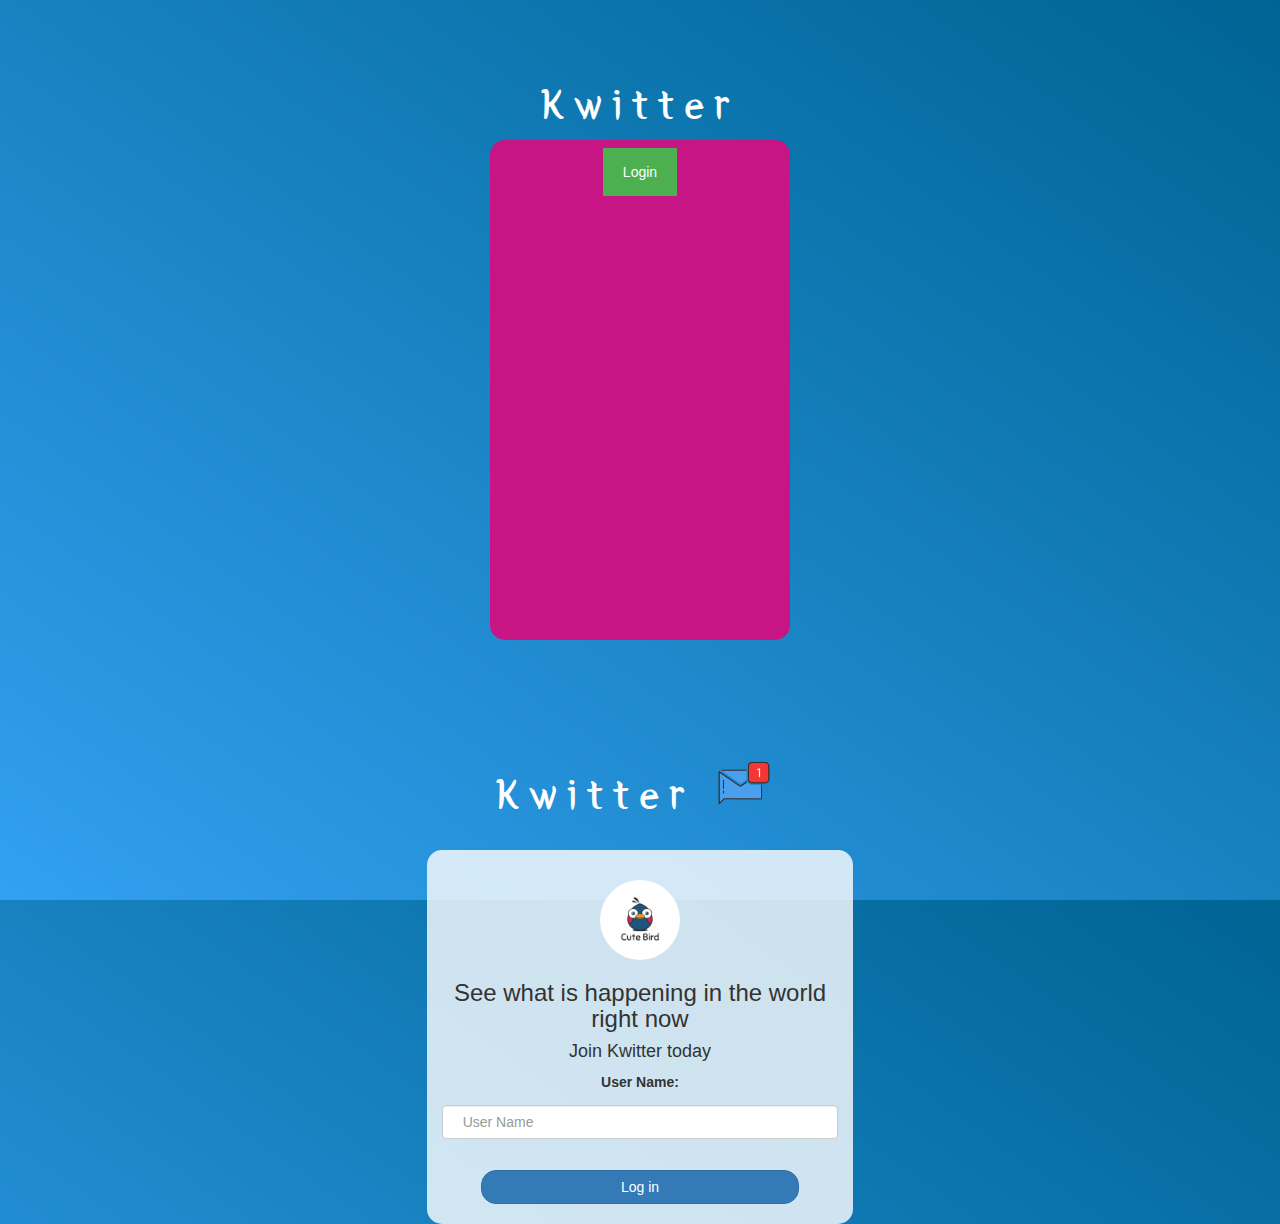
<file: index.html>
<!DOCTYPE html>
<html>
<head>
	<title>Kwitter</title>
<link href="https://fonts.googleapis.com/css?family=Yeon+Sung&display=swap" rel="stylesheet"><meta name="viewport" content="width=device-width, initial-scale=1">

<link rel="stylesheet" href="https://maxcdn.bootstrapcdn.com/bootstrap/3.4.0/css/bootstrap.min.css">
<script src="https://ajax.googleapis.com/ajax/libs/jquery/3.4.1/jquery.min.js"></script>
<script src="https://maxcdn.bootstrapcdn.com/bootstrap/3.4.0/js/bootstrap.min.js"></script>

<link rel="stylesheet" type="text/css" href="style.css">
<script src="kwitter.js"></script>
</head>
<body>
<center>
	<h1 class="header">	
		Kwitter	<sup>
	
	</sup>
</h1>
	<div class="col-lg-4 col-md-6 col-sm-6 col-xs-11 login_div" style="background-color: mediumvioletred; width: 300px; height: 500px;" >
	
		 
<button onclick="document.getElementById('id01').style.display='block'" style="width:auto;">Login</button>

<div id="id01" class="modal">
 
	  




	  <div class="col-lg-4 col-md-6 col-sm-6 col-xs-11 login_div">
		<img src="logo.png" class="logo">
			<h3 >See what is happening in the world right now</h3>
			<h4 >Join Kwitter today</h4>
			<div class="form-group">
			  <label >User Name:</label>
	  <input type="text" id="user_name" class="form-control" placeholder="User Name" >
			 </div>
			 
	
			<button id="login_button" class="btn btn-primary" onclick="addUser()">Log in</button>
			<br><br>
		</div>





       

    
    </div>
  </form>
</div>


		 

	
		<br><br>
	</div>
</center>
</body>
</html>

<!DOCTYPE html>
<html>
<head>
	<title>Kwitter</title>
<link href="https://fonts.googleapis.com/css?family=Yeon+Sung&display=swap" rel="stylesheet"><meta name="viewport" content="width=device-width, initial-scale=1">

<link rel="stylesheet" href="https://maxcdn.bootstrapcdn.com/bootstrap/3.4.0/css/bootstrap.min.css">
<script src="https://ajax.googleapis.com/ajax/libs/jquery/3.4.1/jquery.min.js"></script>
<script src="https://maxcdn.bootstrapcdn.com/bootstrap/3.4.0/js/bootstrap.min.js"></script>

<link rel="stylesheet" type="text/css" href="style.css">
<script src="kwitter.js"></script>
</head>
<body>
<center>
	<h1 class="header">	
		Kwitter	<sup>
	<img src="m2.png">
	</sup>
</h1>
	<div class="col-lg-4 col-md-6 col-sm-6 col-xs-11 login_div">
	<img src="logo.png" class="logo">
		<h3 >See what is happening in the world right now</h3>
		<h4 >Join Kwitter today</h4>
		<div class="form-group">
		  <label >User Name:</label>
  <input type="text" id="user_name" class="form-control" placeholder="User Name" >
		 </div>
		 

		<button id="login_button" class="btn btn-primary" onclick="addUser()">Log in</button>
		<br><br>
	</div>
</center>
</body>
</html>
</file>
<file: style.css>
html, body
{
  height: 100%;
  margin: 0;
}

body
{
background-image: linear-gradient(to right top, #33a0f1, #2591d9, #1882c1, #0a73aa, #006494);

}

.header
{
	color: white;font-family: 'Yeon Sung';font-size: 45px;letter-spacing: 10px;margin-top: 80px;
}
.header img
{
	width: 80px;margin-left: -15px;
}

.login_div
{
	background: rgba(255,255,255,0.8);float: none;border-radius: 15px;
}


.logo
{
	width: 80px;margin-top: 30px;border-radius: 40px;
}

#login_button
{
	width: 80%;border-radius: 15px;
}

.room_name
{
	cursor: pointer;
	font-size: 20px;
}


#logout
{
	font-size: 20px; float: right;
}


#output
{
	padding: 10px; width:80%;background: rgba(255,255,255,0.8);border-radius: 15px;
}

.input_div_room_page
{
	width: 80%;
}

.input_div label
{
	color: white;font-size: 20px;
}


.input_div_message_page
{
	position: fixed;bottom: 0px;width: 100%;background: rgba(255,255,255,0.8);
}
.input_div_message_page label
{
	color: black;
}
.input_div_message_page #msg
{
	width: 80%;
}
.input_div_message_page button
{
	margin-top: 15px;
	width: 50%; 
}
.color_white
{
	color: white
}

.user_tick
{
	width:20px;
}
.message_h4
{
	padding-left:5px;color:grey;
}






















































body {font-family: Arial, Helvetica, sans-serif;}

/* Full-width input fields */
input[type=text], input[type=password] {
  width: 100%;
  padding: 12px 20px;
  margin: 8px 0;
  display: inline-block;
  border: 1px solid #ccc;
  box-sizing: border-box;
}

/* Set a style for all buttons */
button {
  background-color: #4CAF50;
  color: white;
  padding: 14px 20px;
  margin: 8px 0;
  border: none;
  cursor: pointer;
  width: 100%;
}

button:hover {
  opacity: 0.8;
}

/* Extra styles for the cancel button */
.cancelbtn {
  width: auto;
  padding: 10px 18px;
  background-color: #f44336;
}

/* Center the image and position the close button */
.imgcontainer {
  text-align: center;
  margin: 24px 0 12px 0;
  position: relative;
}

img.avatar {
  width: 40%;
  border-radius: 50%;
}

.container {
  padding: 16px;
}

span.psw {
  float: right;
  padding-top: 16px;
}

/* The Modal (background) */
.modal {
  display: none; /* Hidden by default */
  position: fixed; /* Stay in place */
  z-index: 1; /* Sit on top */
  left: 0;
  top: 0;
  width: 100%; /* Full width */
  height: 100%; /* Full height */
  overflow: auto; /* Enable scroll if needed */
  background-color: rgb(0,0,0); /* Fallback color */
  background-color: rgba(0,0,0,0.4); /* Black w/ opacity */
  padding-top: 60px;
}

/* Modal Content/Box */
.modal-content {
  background-color: #fefefe;
  margin: 5% auto 15% auto; /* 5% from the top, 15% from the bottom and centered */
  border: 1px solid #888;
  width: 80%; /* Could be more or less, depending on screen size */
}

/* The Close Button (x) */
.close {
  position: absolute;
  right: 25px;
  top: 0;
  color: #000;
  font-size: 35px;
  font-weight: bold;
}

.close:hover,
.close:focus {
  color: red;
  cursor: pointer;
}

/* Add Zoom Animation */
.animate {
  -webkit-animation: animatezoom 0.6s;
  animation: animatezoom 0.6s
}

@-webkit-keyframes animatezoom {
  from {-webkit-transform: scale(0)} 
  to {-webkit-transform: scale(1)}
}
  
@keyframes animatezoom {
  from {transform: scale(0)} 
  to {transform: scale(1)}
}

/* Change styles for span and cancel button on extra small screens */
@media screen and (max-width: 300px) {
  span.psw {
     display: block;
     float: none;
  }
  .cancelbtn {
     width: 100%;
  }
}
</file>
